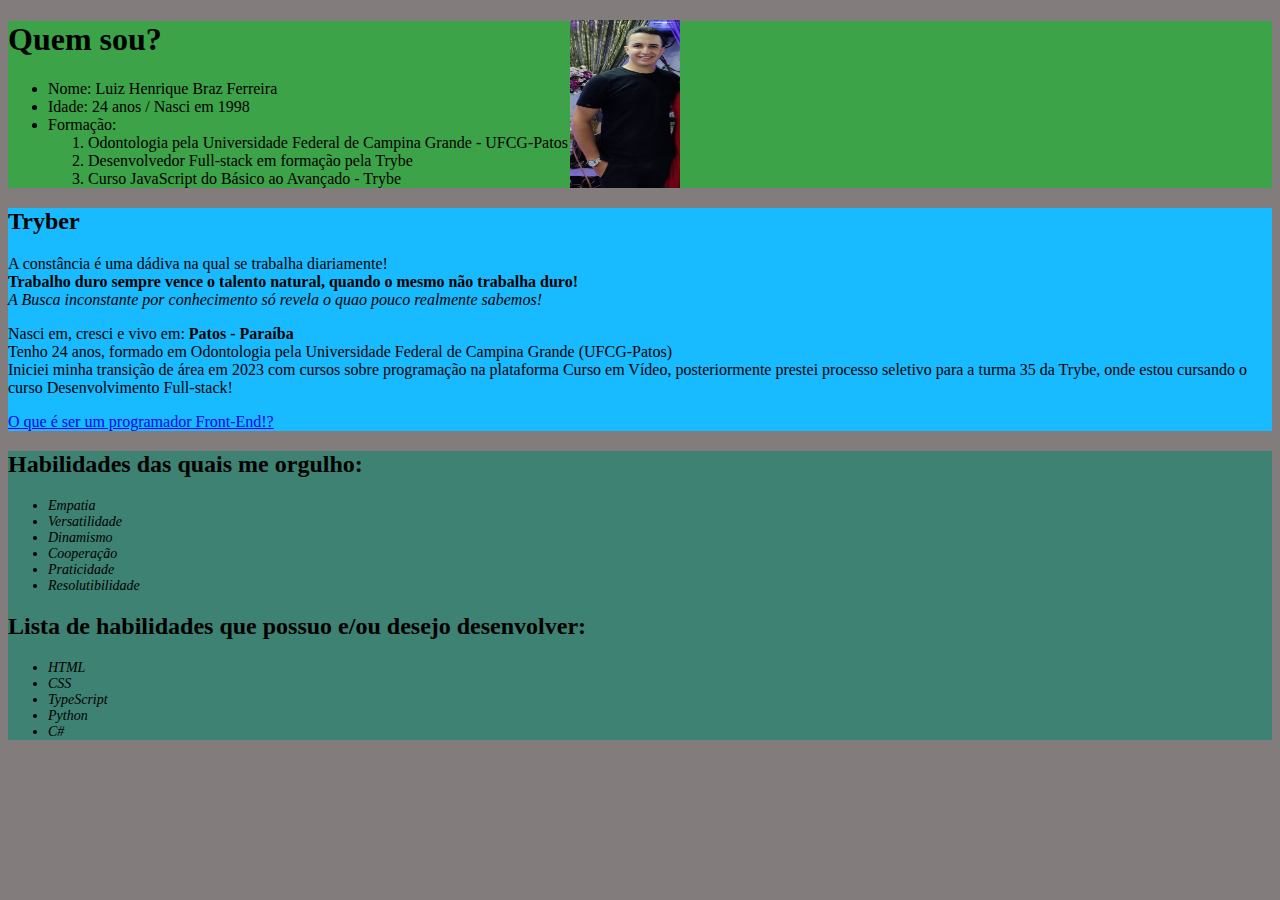
<file: Portfólio Web/index.html>
<!DOCTYPE html>
<html lang="pt-br">
    <head>
        <meta charset="UTF-8">
        <title>Portfólio Web</title>
        <link rel="stylesheet" type="text/css" href="style.css">
        <style>

        </style>
    </head>
    <body id="back_color">  
        <div id="back_color-1">
        <h1>Quem sou?</h1>
        <ul>
            <li>Nome: Luiz Henrique Braz Ferreira</li>
            <img id="picture-1" src="foto.jpg" alt="Este sou eu!" id="foto" >
            <li>Idade: 24 anos / Nasci em 1998</li>
            <li>Formação:</li>
            <ol>
                <li>Odontologia pela Universidade Federal de Campina Grande - UFCG-Patos</li>
                <li>Desenvolvedor Full-stack em formação pela Trybe</li>
                <li>Curso JavaScript do Básico ao Avançado - Trybe</li>
            </ol>
        </ul>
    </div>
        <div id="back_color-2">
            <h2>Tryber</h2>
            <p >A constância é uma dádiva na qual se trabalha diariamente!<br><strong>Trabalho duro sempre vence o talento natural, quando o mesmo não trabalha duro!</strong><br><em>A Busca inconstante por conhecimento só revela o quao pouco realmente sabemos!</em></p>
            <p>Nasci em, cresci e vivo em:<strong> Patos - Paraíba</strong><br>Tenho 24 anos, formado em Odontologia pela Universidade Federal de Campina Grande (UFCG-Patos)<br>Iniciei minha transição de área em 2023 com cursos sobre programação na plataforma Curso em Vídeo, posteriormente prestei processo seletivo para a turma 35 da Trybe, onde estou cursando o curso Desenvolvimento Full-stack!</p>
            
            <a href="https://blog.betrybe.com/carreira/frontend/" target="_blank">O que é ser um programador Front-End!?</a>
        </div>
        <div id="back_color-3">
            <h2>Habilidades das quais me orgulho:</h2>
            <ul>
                <li class="style-text">Empatia</li>
                <li class="style-text">Versatilidade</li>
                <li class="style-text">Dinamismo</li>
                <li class="style-text">Cooperação</li>
                <li class="style-text">Praticidade</li>
                <li class="style-text">Resolutibilidade</li>
            </ul>
            <h2>Lista de habilidades que possuo e/ou desejo desenvolver:</h2>
            <ul>
                <li class="style-text">HTML</li>
                <li class="style-text">CSS</li>
                <li class="style-text">TypeScript</li>
                <li class="style-text">Python</li>
                <li class="style-text">C#</li>
            </ul>
    </div>
    </body>
</html>
</file>
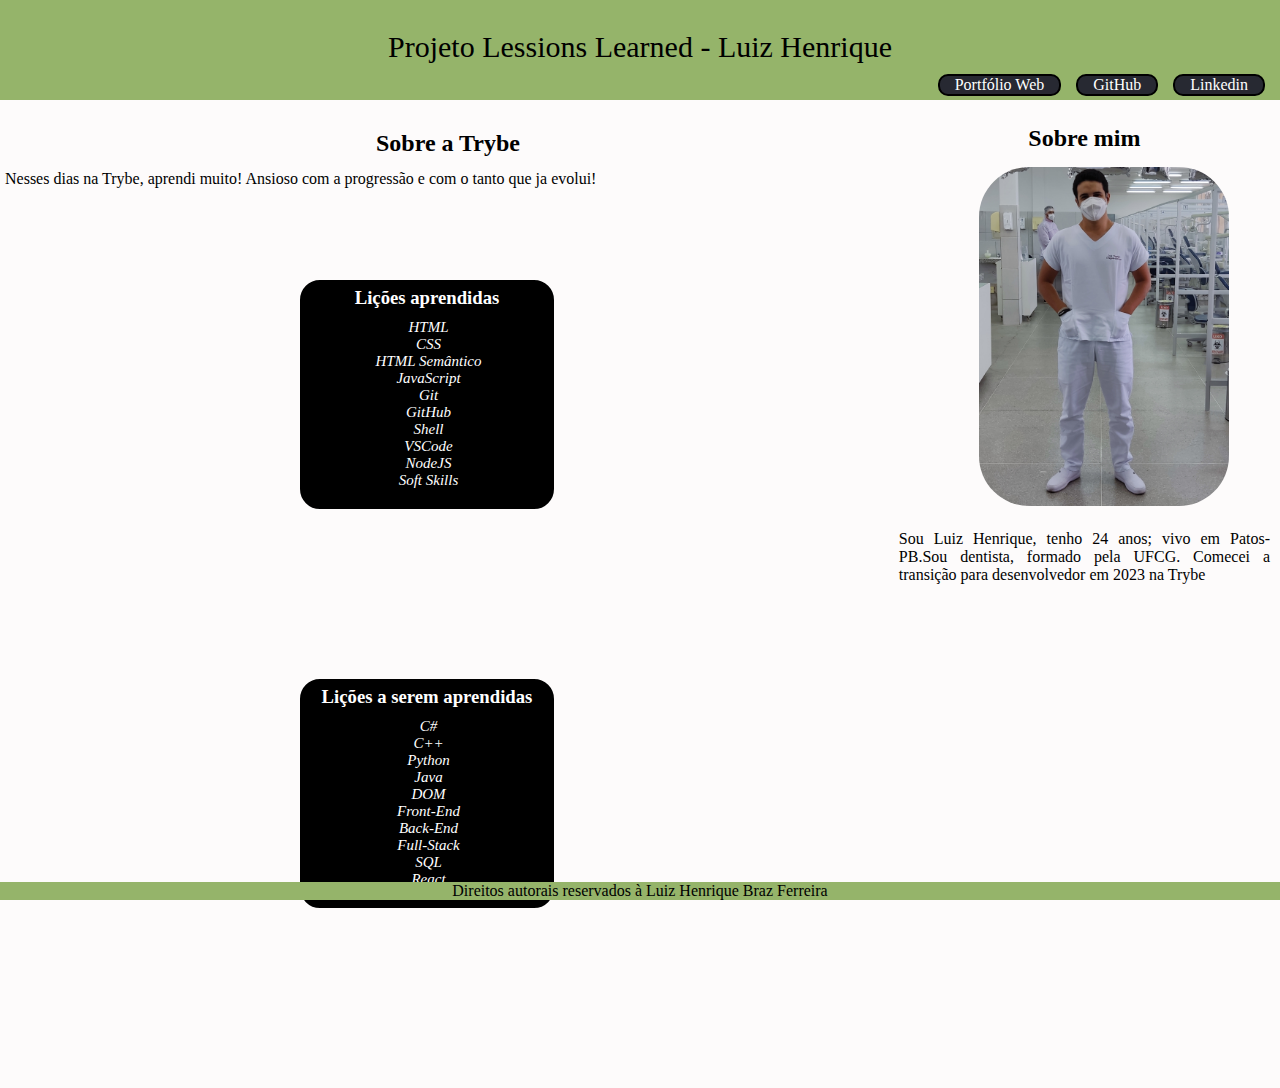
<file: Projetos/index.html>
<!DOCTYPE html>
<html lang="pt-br">
<head>
  <meta charset="UTF-8">
  <meta name="viewport" content="width=device-width, initial-scale=1.0">
  <title>Lessions Learned</title>
  <link rel="stylesheet" type="text/css" href="style.css">
  <style>

  </style>
</head>
<body>
    <header id="cabecalho">
      <head>
        <div class="title">
          <h1 id="titulo">Projeto Lessions Learned - Luiz Henrique</h1>
        </div> 
        <div class="link-buttons"><a href="//www.linkedin.com/in/luiz-henrique-29a152280/" target="_blank">Linkedin</a></div>
        <div class="link-buttons"><a href="https://github.com/LuizHenriqueBrazFerreira" target="_blank">GitHub</a></div>
        <div class="link-buttons"><a href="https://luizhenriquebrazferreira.github.io/" target="_blank">Portfólio Web</a></div>
      </head>
    </header>
  </body>
  <article class="lado-esquerdo">
    <h2>Sobre a Trybe</h2>
    <p>Nesses dias na Trybe, aprendi muito! Ansioso com a progressão e com o tanto que ja evolui!</p>
    <section>
      <div class="list">
        <h3>Lições aprendidas</h3>
        <ol id="licoes_aprendidas">
          <li>HTML</li>
          <li>CSS</li>
          <li>HTML Semântico</li>
          <li>JavaScript</li>
          <li>Git</li>
          <li>GitHub</li>
          <li>Shell</li>
          <li>VSCode</li>
          <li>NodeJS</li>
          <li>Soft Skills</li>
        </ol>
      </div>
      <div class="list">
        <h3>Lições a serem aprendidas</h3>
        <ul id="licoes_a_aprender">
          <li>C#</li>
          <li>C++</li>
          <li>Python</li>
          <li>Java</li>
          <li>DOM</li>
          <li>Front-End</li>
          <li>Back-End</li>
          <li>Full-Stack</li>
          <li>SQL</li>
          <li>React</li>
      </ul>
    </div>
    </section>
  </article>
  <aside class="lado-direito">
    <h2>Sobre mim</h2>
    <img id="minha_foto" src="foto-luiz.jpg" alt="Foto">
    <p>Sou Luiz Henrique, tenho 24 anos; vivo em Patos-PB.Sou dentista, formado pela UFCG. Comecei a transição para desenvolvedor em 2023 na Trybe</p>  
  </aside>
  <footer id="rodape">
    <p>Direitos autorais reservados à Luiz Henrique Braz Ferreira</p>
  </footer>

  </html>
</file>
<file: Portfólio Web/style.css>
.style-text{
    font-style: italic; font-size: 14px;
}
#back_color{
    background-color: rgb(131, 124, 124);
}
#back_color-1{
    background-color: rgb(60, 163, 72);
}
#back_color-2{
    background-color: rgb(24, 187, 300);
}
#back_color-3{
    background-color: rgb(61, 130, 114);
}
#picture-1{
    position: absolute;
    left: 570px;
    top: 20px;
    width: 110px;
    height: 168px;
}
</file>
<file: Projetos/style.css>
*{
  padding: 0;
  margin: 0;
}
#cabecalho{
  top: 0;
  position: fixed;
  background-color: #95b46a;
  width: 100%;
  height: 100px;
}
#titulo{
  font-family: 'Times New Roman', Times, serif;
  text-align: center;
  font-weight: 400;
  font-size: 30px;
  margin-top: 20px;
  padding: 10px;
}

head {
  width: 60%;
}
.head-conteiner{
  background-color: #95b46a; 
}
a{
  text-decoration: none;
  color: black;
}

#minha_foto{
  width: 250px;
  border-radius: 50px;
  margin-left: 80px;
  margin-bottom: 20px;
}
body{
  background-color: rgb(253, 251, 251);
}

.link-buttons {
  padding: 0 15px;
  display: inline-block;
  float: right;
  margin-right: 15px;
  margin-bottom: 10px;
  border: 2px solid black;
  border-radius: 10px;
  background-color: #272932;
}
.link-buttons:hover{
  background-color: black;
  transition: all 600ms;
}
.link-buttons a{
  color: white;
}
article{
  margin-top: 110px;
  margin-bottom: 110px;
}
article h2{
  padding: 20px 3px;
  text-align: center;
}
article p{
  padding-left: 5px;
  text-align: justify;
  line-height: 3px;
}
#licoes_aprendidas{
  font-style: italic;
  font-weight: 300;
  font-size: 15px;
  list-style: none;
  margin-left: 3px;
  padding: 10px;
}
#licoes_a_aprender{
  font-style: italic;
  font-weight: 300;
  font-size: 15px;
  margin-left: 3px;
  list-style: none;
  padding: 10px;
}
.list{
  display: inline-block;
  margin: 100px 20px 70px 300px;
  border: 2px solid black;
  text-align: center;
  width: 250px;
  height: 225px;
  border-radius: 20px;
  background-color: black;
  color: white;
}
.list h3{
  padding-top: 5px;
}
.lado-esquerdo{
  float: left;
  display: inline;
  width: 70%;
}
.lado-direito{
  float: right;
  display: inline;
  width: 29%;
  margin-top: 110px;
  text-align: justify;
  margin-right: 10px;
}
aside h2{
  text-align: center;
  font-weight: 600;
  margin: 15px;
}
#rodape{
  width: 100%;
  background-color: #95b46a ;
  display: block;
  text-align: center;
  position: fixed;
  bottom: 0;
}
</file>
